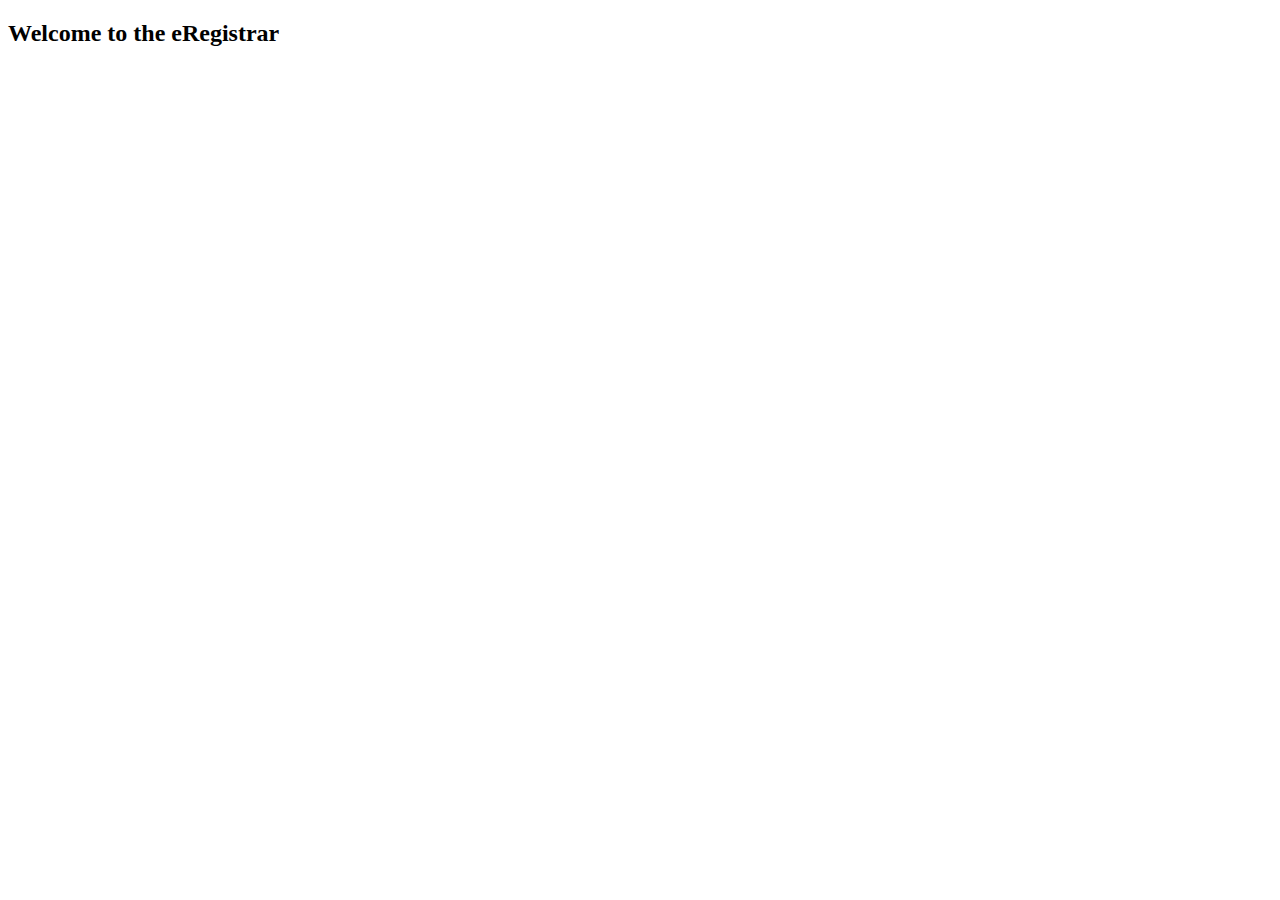
<file: src/main/resources/templates/home/index.html>
<!DOCTYPE html>
<html xmlns:th="http://www.thymeleaf.org"
	xmlns:layout="http:www.ultraq.net.nz/thymeleaf/layout"
	layout:decorate="~{layouts/main-layout}">
<head>
<meta charset="UTF-8">

<title>eRegistrar - Home</title>
</head>
<body>
	
	<div class="container" layout:fragment="content">
		<h2>Welcome to the eRegistrar</h2>
		
	</div>

</body>
</html>
</file>
